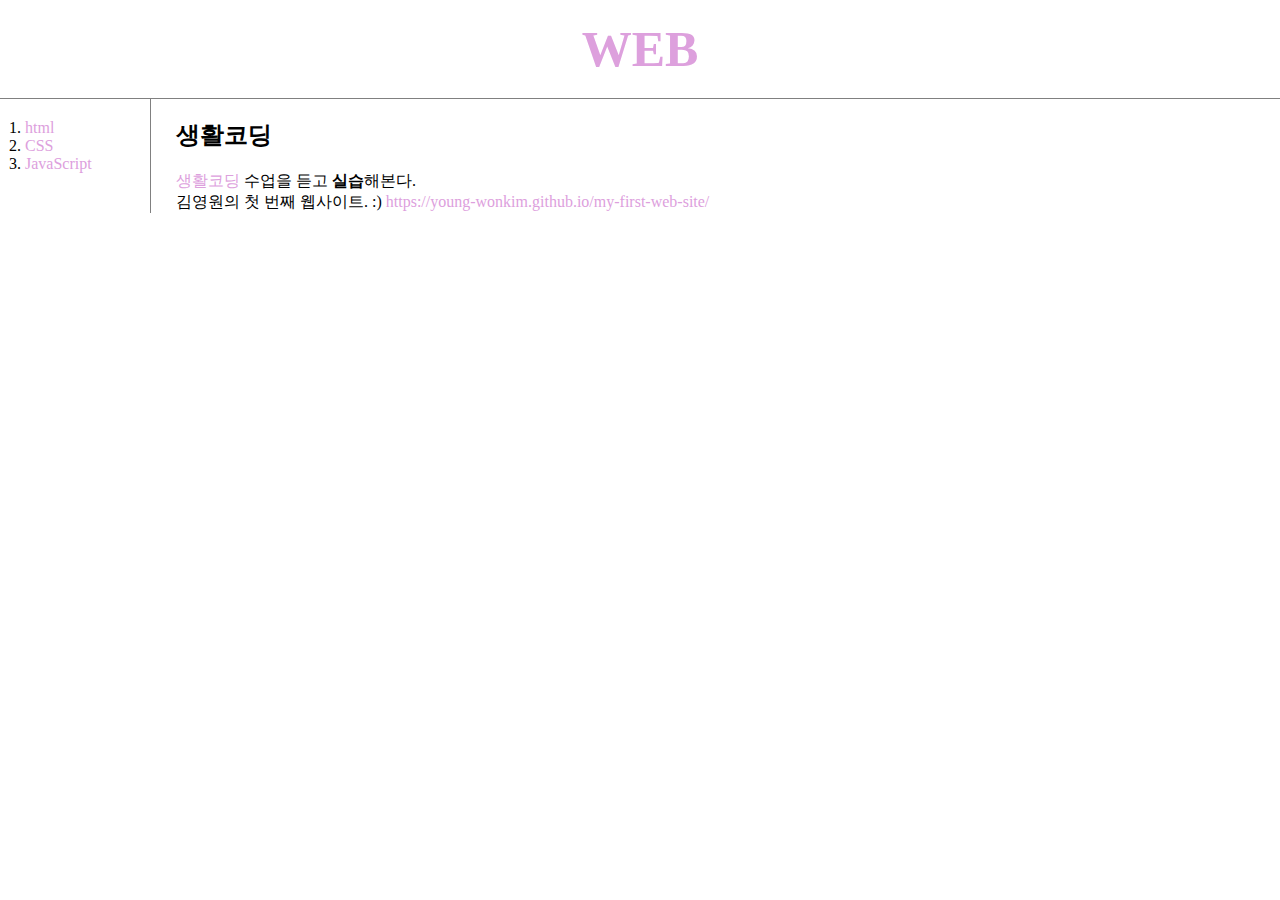
<file: index.html>
<!doctype html>
<html>
<head>
  <title>WEB01 welcome to my first website</title>
  <meta charset="utf-8">
  <link rel="stylesheet" href="style.css">
</head>
<body>
  <h1><a href="index.html">WEB</a></h1>
  <div id="grid">
    <div id="navigation">
      <ol>
        <li><a href="1.html">html</a></li>
        <li><a href="2.html">CSS</a></li>
        <li><a href="3.html">JavaScript</a></li>
      </ol>
    </div>
    <div id="article">
      <h2>생활코딩</h2>
      <a href="https://www.youtube.com/channel/UCvc8kv-i5fvFTJBFAk6n1SA" target="_blank" title="생활코딩 유튜브채널">생활코딩</a> 수업을 듣고 <strong>실습</strong>해본다.
      <br>김영원의 첫 번째 웹사이트. :)
      <a href="https://young-wonkim.github.io/my-first-web-site/" target="_blank">https://young-wonkim.github.io/my-first-web-site/</a>
    </div>
  </div>
</body>
</html>
</file>
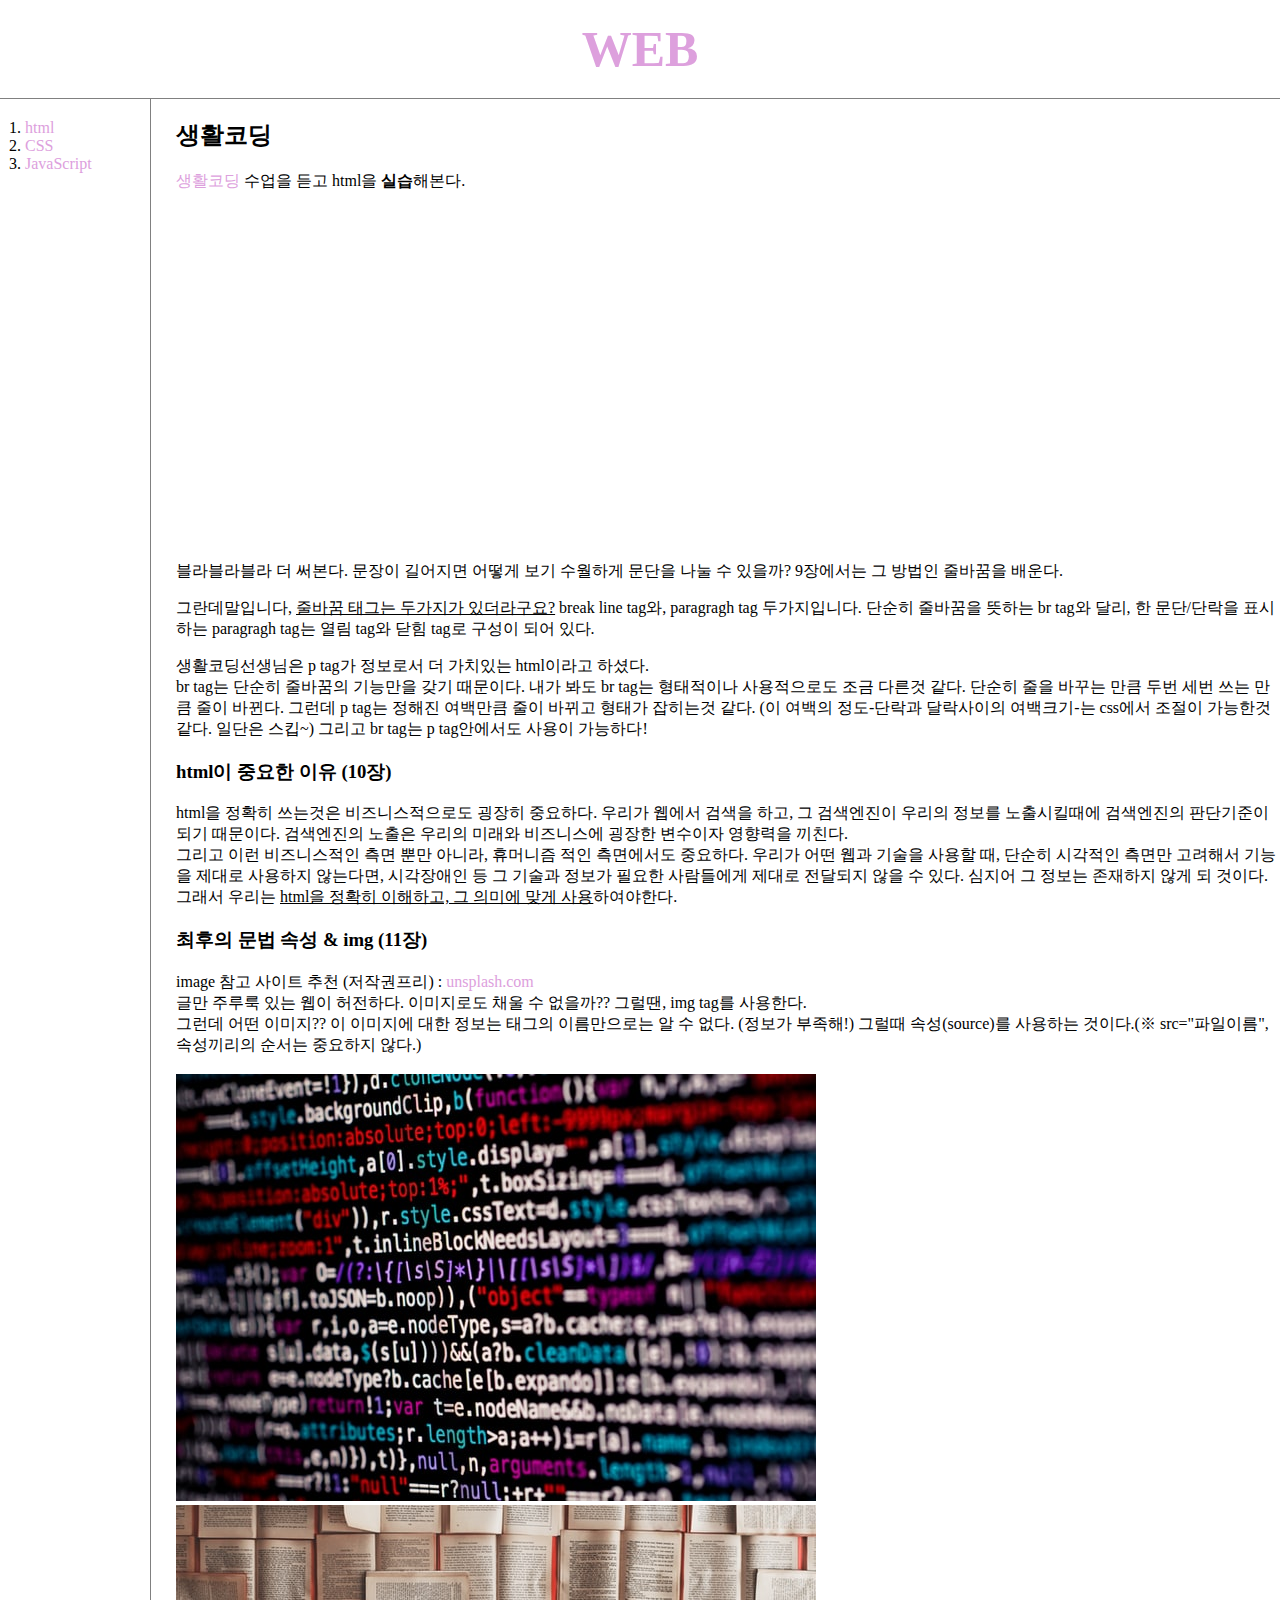
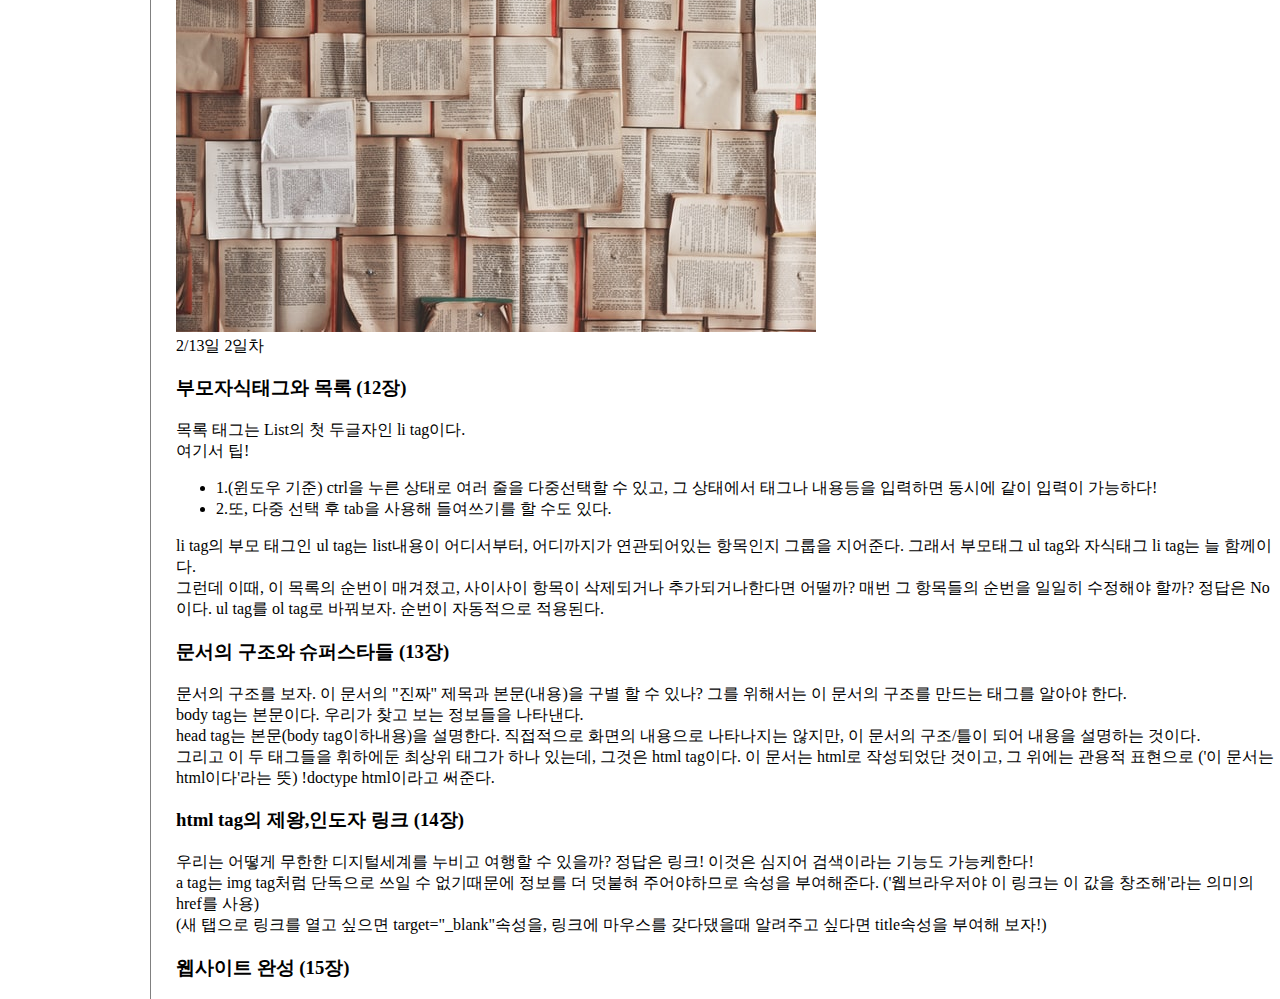
<file: 1.html>
<!doctype html>
<html>
<head>
  <title>WEB01 - html</title>
  <meta charset="utf-8">
  <link rel="stylesheet" href="style.css">
</head>
<body>
  <h1><a href="index.html">WEB</a></h1>
  <div id="grid">
    <div id="navigation">
      <ol>
        <li><a href="1.html">html</a></li>
        <li><a href="2.html">CSS</a></li>
        <li><a href="3.html">JavaScript</a></li>
      </ol>
    </div>
    <div id="article">
      <h2>생활코딩</h2>
      <a href="https://www.youtube.com/channel/UCvc8kv-i5fvFTJBFAk6n1SA" target="_blank" title="생활코딩 유튜브채널">생활코딩</a> 수업을 듣고 html을 <strong>실습</strong>해본다.
      <p><iframe width="560" height="315" src="https://www.youtube.com/embed/tZooW6PritE" title="YouTube video player" frameborder="0" allow="accelerometer; autoplay; clipboard-write; encrypted-media; gyroscope; picture-in-picture" allowfullscreen></iframe></p>
      <br>블라블라블라 더 써본다. 문장이 길어지면 어떻게 보기 수월하게 문단을 나눌 수 있을까? 9장에서는 그 방법인 줄바꿈을 배운다.
      <p>그란데말입니다, <u>줄바꿈 태그는 두가지가 있더라구요?</u> break line tag와, paragragh tag 두가지입니다. 단순히 줄바꿈을 뜻하는 br tag와 달리, 한 문단/단락을 표시하는 paragragh tag는 열림 tag와 닫힘 tag로 구성이 되어 있다.</p>
      <p>생활코딩선생님은 p tag가 정보로서 더 가치있는 html이라고 하셨다. <br> br tag는 단순히 줄바꿈의 기능만을 갖기 때문이다. 내가 봐도 br tag는 형태적이나 사용적으로도 조금 다른것 같다. 단순히 줄을 바꾸는 만큼 두번 세번 쓰는 만큼 줄이 바뀐다. 그런데 p tag는 정해진 여백만큼 줄이 바뀌고 형태가 잡히는것 같다. (이 여백의 정도-단락과 달락사이의 여백크기-는 css에서 조절이 가능한것 같다. 일단은 스킵~) 그리고 br tag는 p tag안에서도 사용이 가능하다!</p>
      <h3>html이 중요한 이유 (10장)</h3>
      html을 정확히 쓰는것은 비즈니스적으로도 굉장히 중요하다. 우리가 웹에서 검색을 하고, 그 검색엔진이 우리의 정보를 노출시킬때에 검색엔진의 판단기준이 되기 때문이다. 검색엔진의 노출은 우리의 미래와 비즈니스에 굉장한 변수이자 영향력을 끼친다. <br>그리고 이런 비즈니스적인 측면 뿐만 아니라, 휴머니즘 적인 측면에서도 중요하다. 우리가 어떤 웹과 기술을 사용할 때, 단순히 시각적인 측면만 고려해서 기능을 제대로 사용하지 않는다면, 시각장애인 등 그 기술과 정보가 필요한 사람들에게 제대로 전달되지 않을 수 있다. 심지어 그 정보는 존재하지 않게 되 것이다. 그래서 우리는 <u>html을 정확히 이해하고, 그 의미에 맞게 사용</u>하여야한다.
      <h3>최후의 문법 속성 & img (11장)</h3>
      image 참고 사이트 추천 (저작권프리) : <a href="https://unsplash.com/" target="_blank">unsplash.com</a>
      <br>글만 주루룩 있는 웹이 허전하다. 이미지로도 채울 수 없을까?? 그럴땐, img tag를 사용한다.
      <br>그런데 어떤 이미지?? 이 이미지에 대한 정보는 태그의 이름만으로는 알 수 없다. (정보가 부족해!) 그럴때 속성(source)를 사용하는 것이다.(※ src="파일이름", 속성끼리의 순서는 중요하지 않다.)
      <br><br><img src="coding.jpg"><br><img src="informations.jpg"><br>2/13일 2일차<br>
      <h3>부모자식태그와 목록 (12장)</h3>
      목록 태그는 List의 첫 두글자인 li tag이다.
      <br>여기서 팁!
      <ul>
        <li>1.(윈도우 기준) ctrl을 누른 상태로 여러 줄을 다중선택할 수 있고, 그 상태에서 태그나 내용등을 입력하면 동시에 같이 입력이 가능하다!</li>
        <li>2.또, 다중 선택 후 tab을 사용해 들여쓰기를 할 수도 있다.</li>
      </ul>
      li tag의 부모 태그인 ul tag는 list내용이 어디서부터, 어디까지가 연관되어있는 항목인지 그룹을 지어준다. 그래서 부모태그 ul tag와 자식태그 li tag는 늘 함께이다.
      <br>그런데 이때, 이 목록의 순번이 매겨졌고, 사이사이 항목이 삭제되거나 추가되거나한다면 어떨까? 매번 그 항목들의 순번을 일일히 수정해야 할까? 정답은 No이다. ul tag를 ol tag로 바꿔보자. 순번이 자동적으로 적용된다.
      <h3>문서의 구조와 슈퍼스타들 (13장)</h3>
      문서의 구조를 보자. 이 문서의 "진짜" 제목과 본문(내용)을 구별 할 수 있나? 그를 위해서는 이 문서의 구조를 만드는 태그를 알아야 한다.
      <br>body tag는 본문이다. 우리가 찾고 보는 정보들을 나타낸다.
      <br>head tag는 본문(body tag이하내용)을 설명한다. 직접적으로 화면의 내용으로 나타나지는 않지만, 이 문서의 구조/틀이 되어 내용을 설명하는 것이다.
      <br>그리고 이 두 태그들을 휘하에둔 최상위 태그가 하나 있는데, 그것은 html tag이다. 이 문서는 html로 작성되었단 것이고, 그 위에는 관용적 표현으로 ('이 문서는 html이다'라는 뜻) !doctype html이라고 써준다.
      <h3>html tag의 제왕,인도자 링크 (14장)</h3>
      우리는 어떻게 무한한 디지털세계를 누비고 여행할 수 있을까? 정답은 링크! 이것은 심지어 검색이라는 기능도 가능케한다!
      <br>a tag는 img tag처럼 단독으로 쓰일 수 없기때문에 정보를 더 덧붙혀 주어야하므로 속성을 부여해준다. ('웹브라우저야 이 링크는 이 값을 창조해'라는 의미의 href를 사용)
      <br>(새 탭으로 링크를 열고 싶으면 target="_blank"속성을, 링크에 마우스를 갖다댔을때 알려주고 싶다면 title속성을 부여해 보자!)
      <h3>웹사이트 완성 (15장)<h3>
    </div>
  </div>
</body>
</html>
</file>
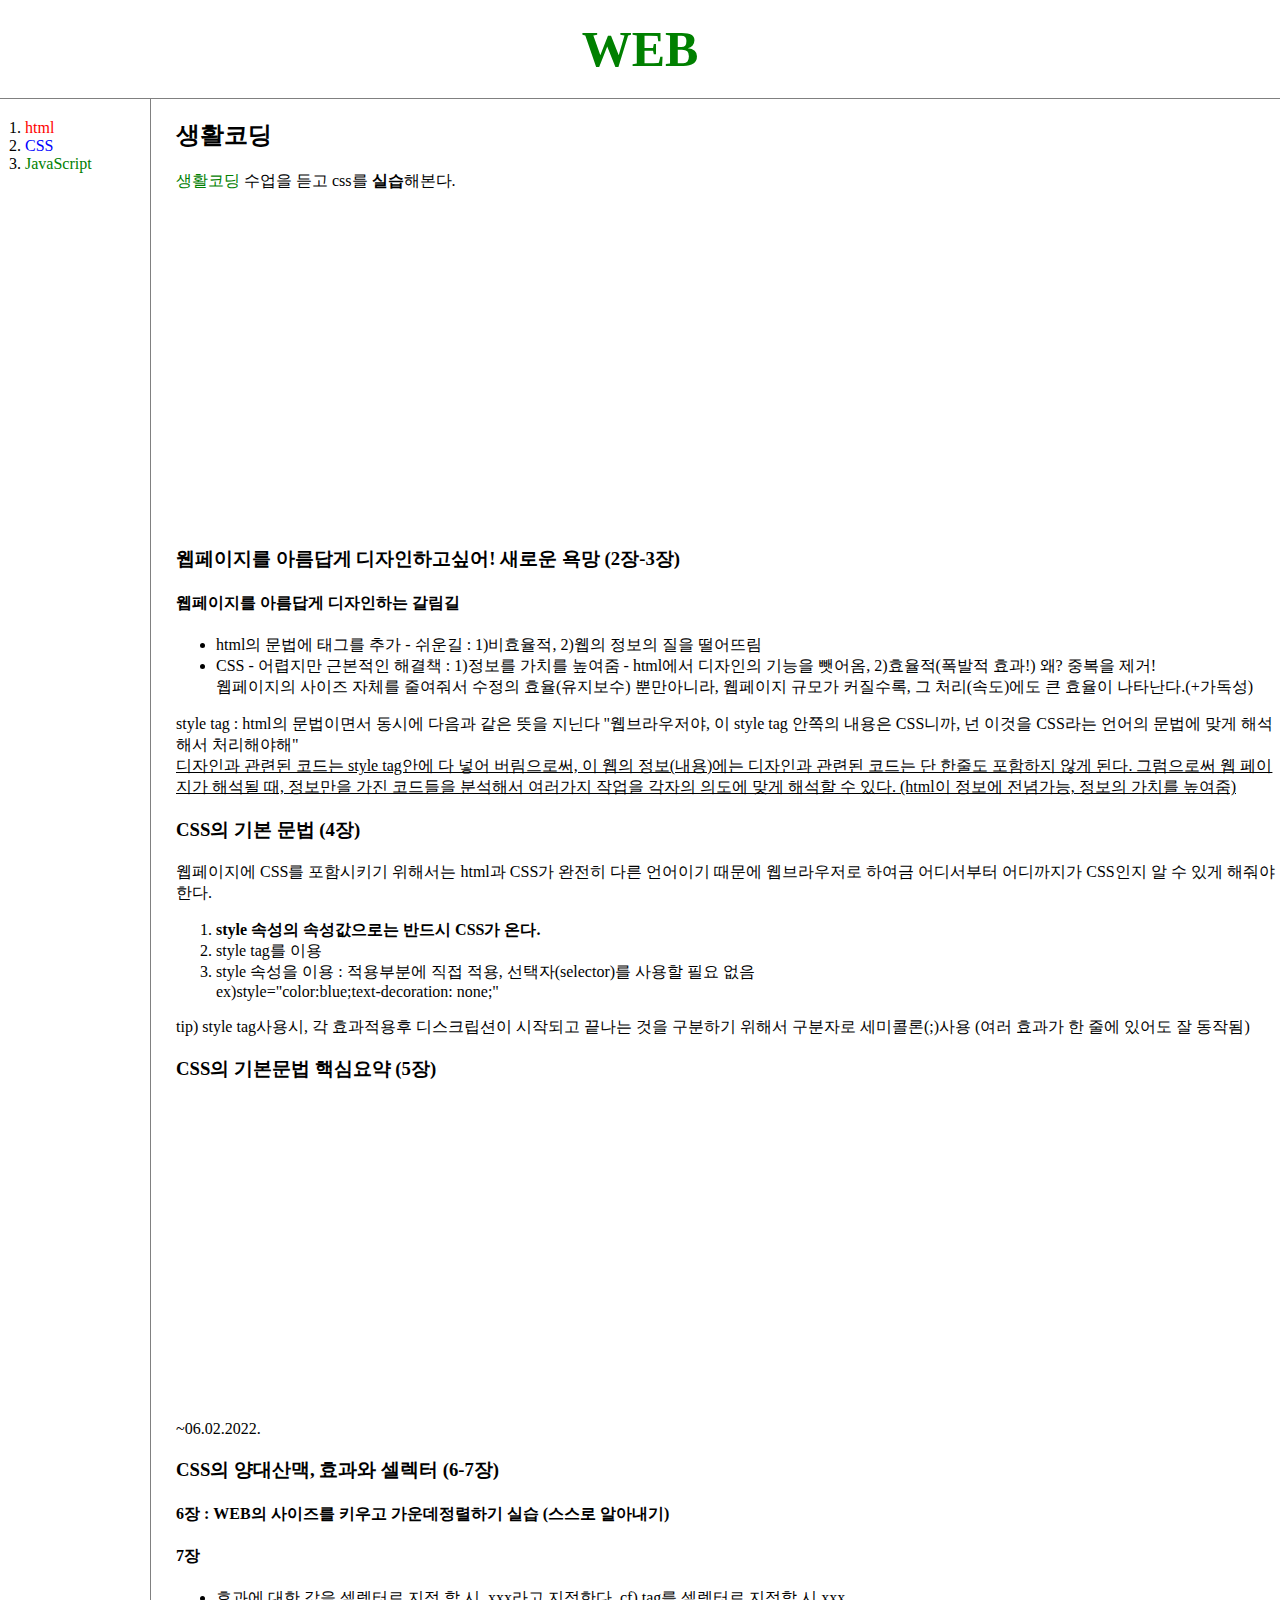
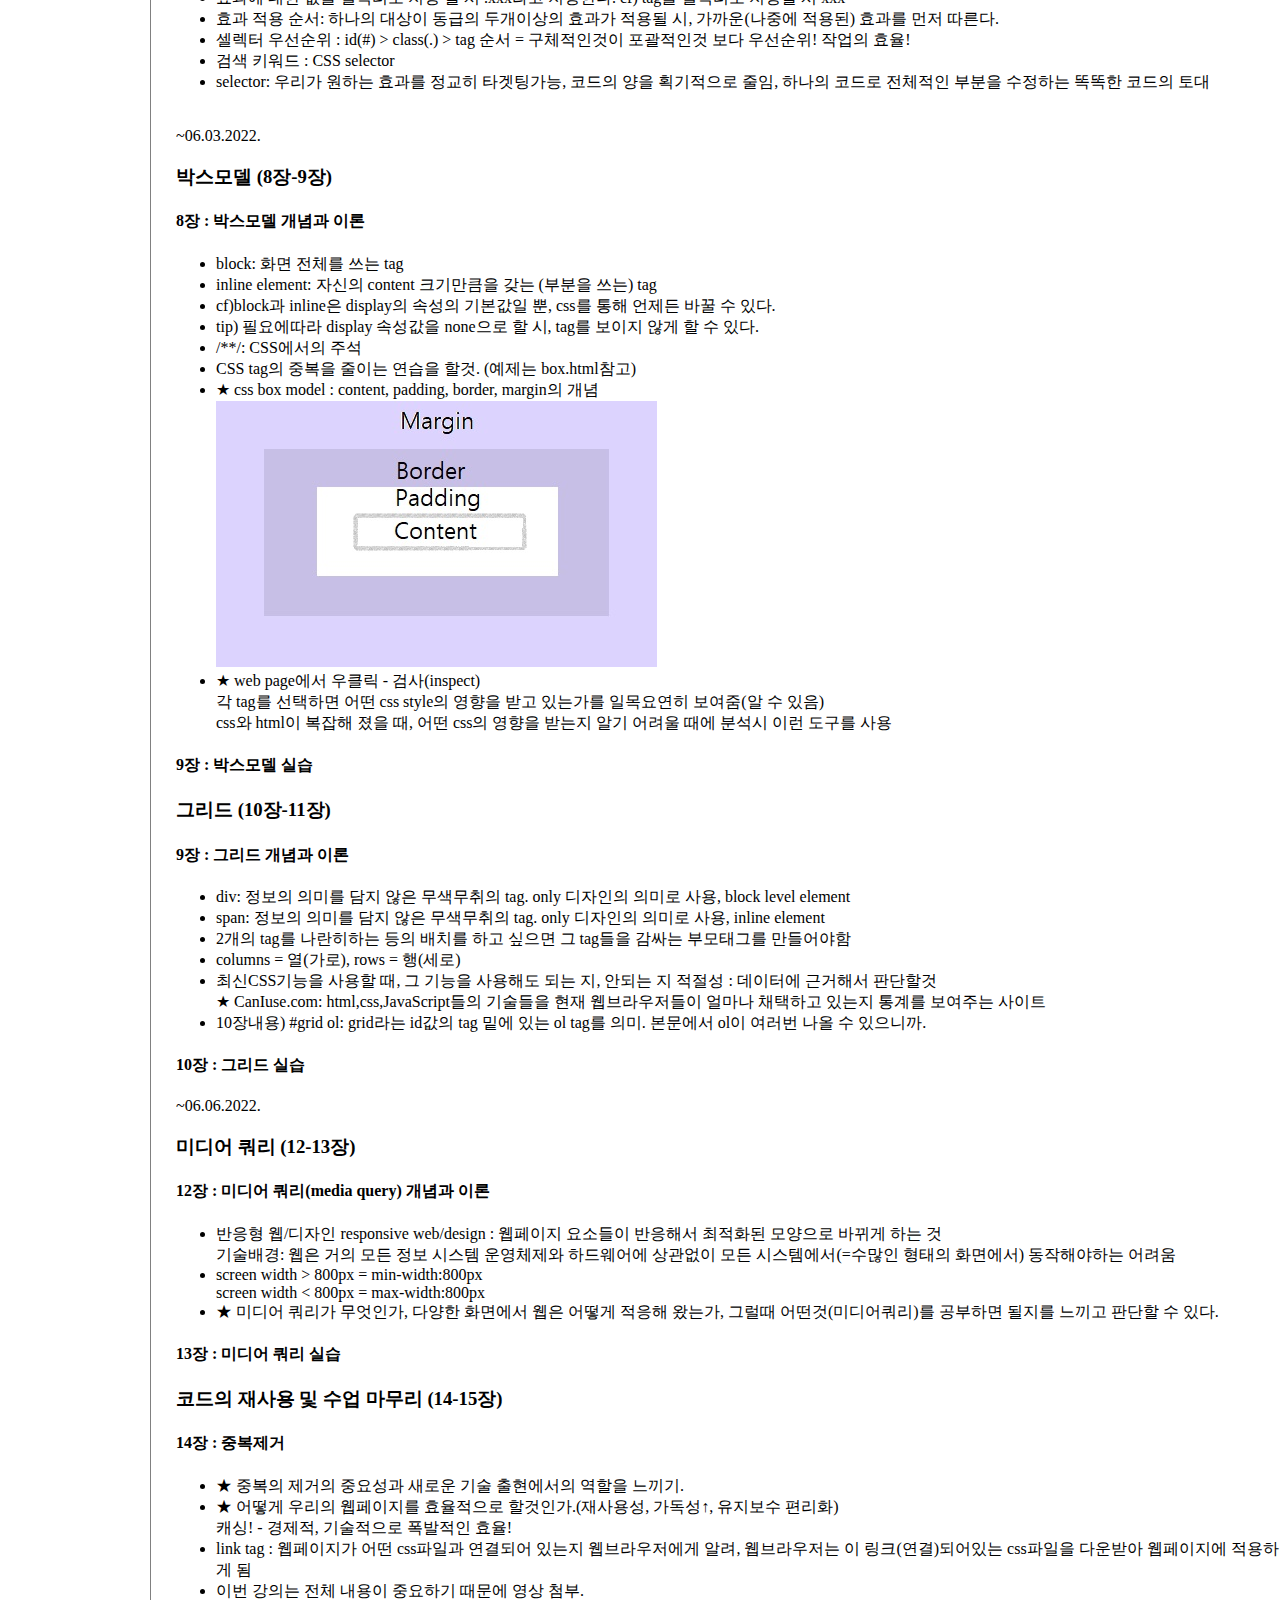
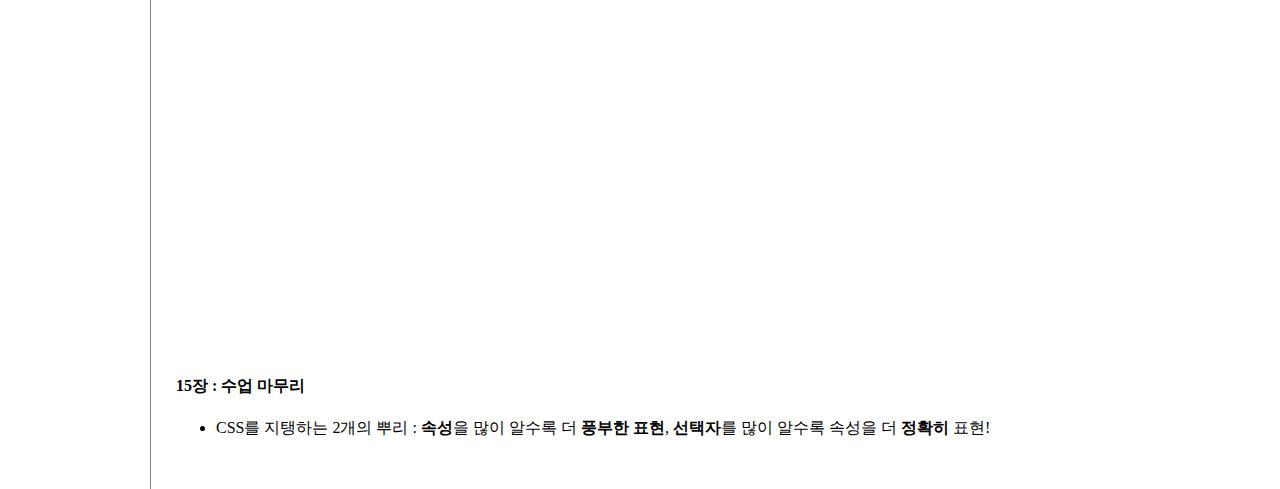
<file: 2.html>
<!doctype html>
<html>
<head>
  <title>WEB01 - css</title>
  <meta charset="utf-8">
  <style>
  body{
    margin: 0;
  }
   #active {
    color: blue;
  }
  .saw {
    color: red;
  }
  a {
    color:green;
    text-decoration: none;
  }
  h1 {
    font-size: 50px;
    text-align: center;
    border-bottom: 1px solid gray;
    margin: 0;
    padding: 20px;
  }
  #grid {
    display: grid;
    grid-template-columns: 150px 1fr;
  }
  #navigation ol {
    width: 100px;
    margin: 0;
    padding: 20px;
    padding-left: 25px;
  }
  #article{
    border-left: 1px solid gray;
    padding-left: 25px;
  }
  @media(max-width:800px){
    #grid{
      display: block;
      border-left:none;
    }
    h1 {
      border-bottom: none;
    }
  }
  </style>
</head>
<body>
  <h1><a href="index.html">WEB</a></h1>
  <div id="grid">
    <div id="navigation">
      <ol>
        <li><a href="1.html" class="saw">html</a></li>
        <li><a href="2.html" class="saw" id="active">CSS</a></li>
        <li><a href="3.html">JavaScript</a></li>
      </ol>
    </div>
    <div id="article">
      <h2>생활코딩</h2>
      <a href="https://www.youtube.com/channel/UCvc8kv-i5fvFTJBFAk6n1SA" target="_blank" title="생활코딩 유튜브채널">생활코딩</a> 수업을 듣고 css를 <strong>실습</strong>해본다.
      <p><iframe width="560" height="315" src="https://www.youtube.com/embed/Ok0bBJPtgJI" title="YouTube video player" frameborder="0" allow="accelerometer; autoplay; clipboard-write; encrypted-media; gyroscope; picture-in-picture" allowfullscreen></iframe></p>
      <p><h3>웹페이지를 아름답게 디자인하고싶어! 새로운 욕망 (2장-3장)</h3>
      <h4>웹페이지를 아름답게 디자인하는 갈림길</h4>
        <ul>
          <li>html의 문법에 태그를 추가 - 쉬운길 : 1)비효율적, 2)웹의 정보의 질을 떨어뜨림</li>
          <li>CSS - 어렵지만 근본적인 해결책 :
            1)정보를 가치를 높여줌 - html에서 디자인의 기능을 뺏어옴,
            2)효율적(폭발적 효과!) 왜? 중복을 제거!
            <br>웹페이지의 사이즈 자체를 줄여줘서 수정의 효율(유지보수) 뿐만아니라, 웹페이지 규모가 커질수록, 그 처리(속도)에도 큰 효율이 나타난다.(+가독성)</li>
        </ul>
        style tag : html의 문법이면서 동시에 다음과 같은 뜻을 지닌다 "웹브라우저야, 이 style tag 안쪽의 내용은 CSS니까, 넌 이것을 CSS라는 언어의 문법에 맞게 해석해서 처리해야해"
        <br><u>디자인과 관련된 코드는 style tag안에 다 넣어 버림으로써, 이 웹의 정보(내용)에는 디자인과 관련된 코드는 단 한줄도 포함하지 않게 된다. 그럼으로써 웹 페이지가 해석될 때, 정보만을 가진 코드들을 분석해서 여러가지 작업을 각자의 의도에 맞게 해석할 수 있다. (html이 정보에 전념가능, 정보의 가치를 높여줌)</u>
      </p>
      <p><h3>CSS의 기본 문법 (4장)</h3>
      웹페이지에 CSS를 포함시키기 위해서는 html과 CSS가 완전히 다른 언어이기 때문에 웹브라우저로 하여금 어디서부터 어디까지가 CSS인지 알 수 있게 해줘야 한다.
      <ol>
        <li><strong>style 속성의 속성값으로는 반드시 CSS가 온다.</strong></li>
        <li>style tag를 이용</li>
        <li>style 속성을 이용 : 적용부분에 직접 적용, 선택자(selector)를 사용할 필요 없음
        <br>ex)style="color:blue;text-decoration: none;"</li>
      </ol>
      tip) style tag사용시, 각 효과적용후 디스크립션이 시작되고 끝나는 것을 구분하기 위해서 구분자로 세미콜론(;)사용 (여러 효과가 한 줄에 있어도 잘 동작됨)
      </p>
      <p><h3>CSS의 기본문법 핵심요약 (5장)</h3>
      <iframe width="560" height="315" src="https://www.youtube.com/embed/nC2-nJEXL2U" title="YouTube video player" frameborder="0" allow="accelerometer; autoplay; clipboard-write; encrypted-media; gyroscope; picture-in-picture" allowfullscreen></iframe>
      <br>~06.02.2022.
      </p>
      <p><h3>CSS의 양대산맥, 효과와 셀렉터 (6-7장)</h3>
        <h4>6장 : WEB의 사이즈를 키우고 가운데정렬하기 실습 (스스로 알아내기)</h4>
        <h4>7장</h4>
        <ul>
          <li> 효과에 대한 값을 셀렉터로 지정 할 시 .xxx라고 지정한다. cf) tag를 셀렉터로 지정할 시 xxx</li>
          <li> 효과 적용 순서: 하나의 대상이 동급의 두개이상의 효과가 적용될 시, 가까운(나중에 적용된) 효과를 먼저 따른다.</li>
          <li> 셀렉터 우선순위 : id(#) > class(.) > tag 순서 = 구체적인것이 포괄적인것 보다 우선순위! 작업의 효율! </li>
          <li> 검색 키워드 : CSS selector </li>
          <li> selector: 우리가 원하는 효과를 정교히 타겟팅가능, 코드의 양을 획기적으로 줄임, 하나의 코드로 전체적인 부분을 수정하는 똑똑한 코드의 토대
        </ul>
      <br>~06.03.2022.
      </p>
      <p><h3>박스모델 (8장-9장)</h3>
        <h4>8장 : 박스모델 개념과 이론</h4>
        <ul>
          <li>block: 화면 전체를 쓰는 tag </li>
          <li>inline element: 자신의 content 크기만큼을 갖는 (부분을 쓰는) tag </li>
          <li>cf)block과 inline은 display의 속성의 기본값일 뿐, css를 통해 언제든 바꿀 수 있다. </li>
          <li>tip) 필요에따라 display 속성값을 none으로 할 시, tag를 보이지 않게 할 수 있다.  </li>
          <li>/**/: CSS에서의 주석  </li>
          <li>CSS tag의 중복을 줄이는 연습을 할것. (예제는 box.html참고)  </li>
          <li>★ css box model : content, padding, border, margin의 개념
          <br><img src="css_box_model.jpg"></li>
          <li>★ web page에서 우클릭 - 검사(inspect)
          <br>각 tag를 선택하면 어떤 css style의 영향을 받고 있는가를 일목요연히 보여줌(알 수 있음)
          <br>css와 html이 복잡해 졌을 때, 어떤 css의 영향을 받는지 알기 어려울 때에 분석시 이런 도구를 사용 </li>
        </ul>
      <h4>9장 : 박스모델 실습</h4>
      </p>
      <p><h3>그리드 (10장-11장)</h3>
        <h4>9장 : 그리드 개념과 이론</h4>
        <ul>
          <li>div: 정보의 의미를 담지 않은 무색무취의 tag. only 디자인의 의미로 사용, block level element</li>
          <li>span: 정보의 의미를 담지 않은 무색무취의 tag. only 디자인의 의미로 사용, inline element </li>
          <li>2개의 tag를 나란히하는 등의 배치를 하고 싶으면 그 tag들을 감싸는 부모태그를 만들어야함</li>
          <li>columns = 열(가로), rows = 행(세로)</li>
          <li>최신CSS기능을 사용할 때, 그 기능을 사용해도 되는 지, 안되는 지 적절성 : 데이터에 근거해서 판단할것
          <br>★ CanIuse.com: html,css,JavaScript들의 기술들을 현재 웹브라우저들이 얼마나 채택하고 있는지 통계를 보여주는 사이트 </li>
          <li>10장내용) #grid ol: grid라는 id값의 tag 밑에 있는 ol tag를 의미. 본문에서 ol이 여러번 나올 수 있으니까.</li>
        </ul>
        <h4>10장 : 그리드 실습</h4>
        ~06.06.2022.
      </p>
      <p><h3>미디어 쿼리 (12-13장)</h3>
        <h4>12장 : 미디어 쿼리(media query) 개념과 이론</h4>
        <ul>
          <li>반응형 웹/디자인 responsive web/design : 웹페이지 요소들이 반응해서 최적화된 모양으로 바뀌게 하는 것
          <br>기술배경: 웹은 거의 모든 정보 시스템 운영체제와 하드웨어에 상관없이 모든 시스템에서(=수많인 형태의 화면에서) 동작해야하는 어려움</li>
          <li>screen width > 800px = min-width:800px
          <br>screen width < 800px = max-width:800px</li>
          <li>★ 미디어 쿼리가 무엇인가, 다양한 화면에서 웹은 어떻게 적응해 왔는가, 그럴때 어떤것(미디어쿼리)를 공부하면 될지를 느끼고 판단할 수 있다.</li>
        </ul>
        <h4>13장 : 미디어 쿼리 실습</h4>
      </p>
      <p><h3>코드의 재사용 및 수업 마무리 (14-15장)</h3>
        <h4>14장 : 중복제거</h4>
        <ul>
          <li>★ 중복의 제거의 중요성과 새로운 기술 출현에서의 역할을 느끼기.</li>
          <li>★ 어떻게 우리의 웹페이지를 효율적으로 할것인가.(재사용성, 가독성↑, 유지보수 편리화)
          <br> 캐싱! - 경제적, 기술적으로 폭발적인 효율!</li>
          <li>link tag : 웹페이지가 어떤 css파일과 연결되어 있는지 웹브라우저에게 알려, 웹브라우저는 이 링크(연결)되어있는 css파일을 다운받아 웹페이지에 적용하게 됨</li>
          <li>이번 강의는 전체 내용이 중요하기 때문에 영상 첨부.</li>
        </ul>
        <br><iframe width="560" height="315" src="https://www.youtube.com/embed/djBrHjeitUo" title="YouTube video player" frameborder="0" allow="accelerometer; autoplay; clipboard-write; encrypted-media; gyroscope; picture-in-picture" allowfullscreen></iframe>
        <br>
        <h4>15장 : 수업 마무리</h4>
        <ul>
          <li>CSS를 지탱하는 2개의 뿌리 : <strong>속성</strong>을 많이 알수록 더 <strong>풍부한 표현</strong>, <strong>선택자</strong>를 많이 알수록 속성을 더 <strong>정확히</strong> 표현!
      </p>
      <br>
    </div>
  </div>
</body>
</html>
</file>
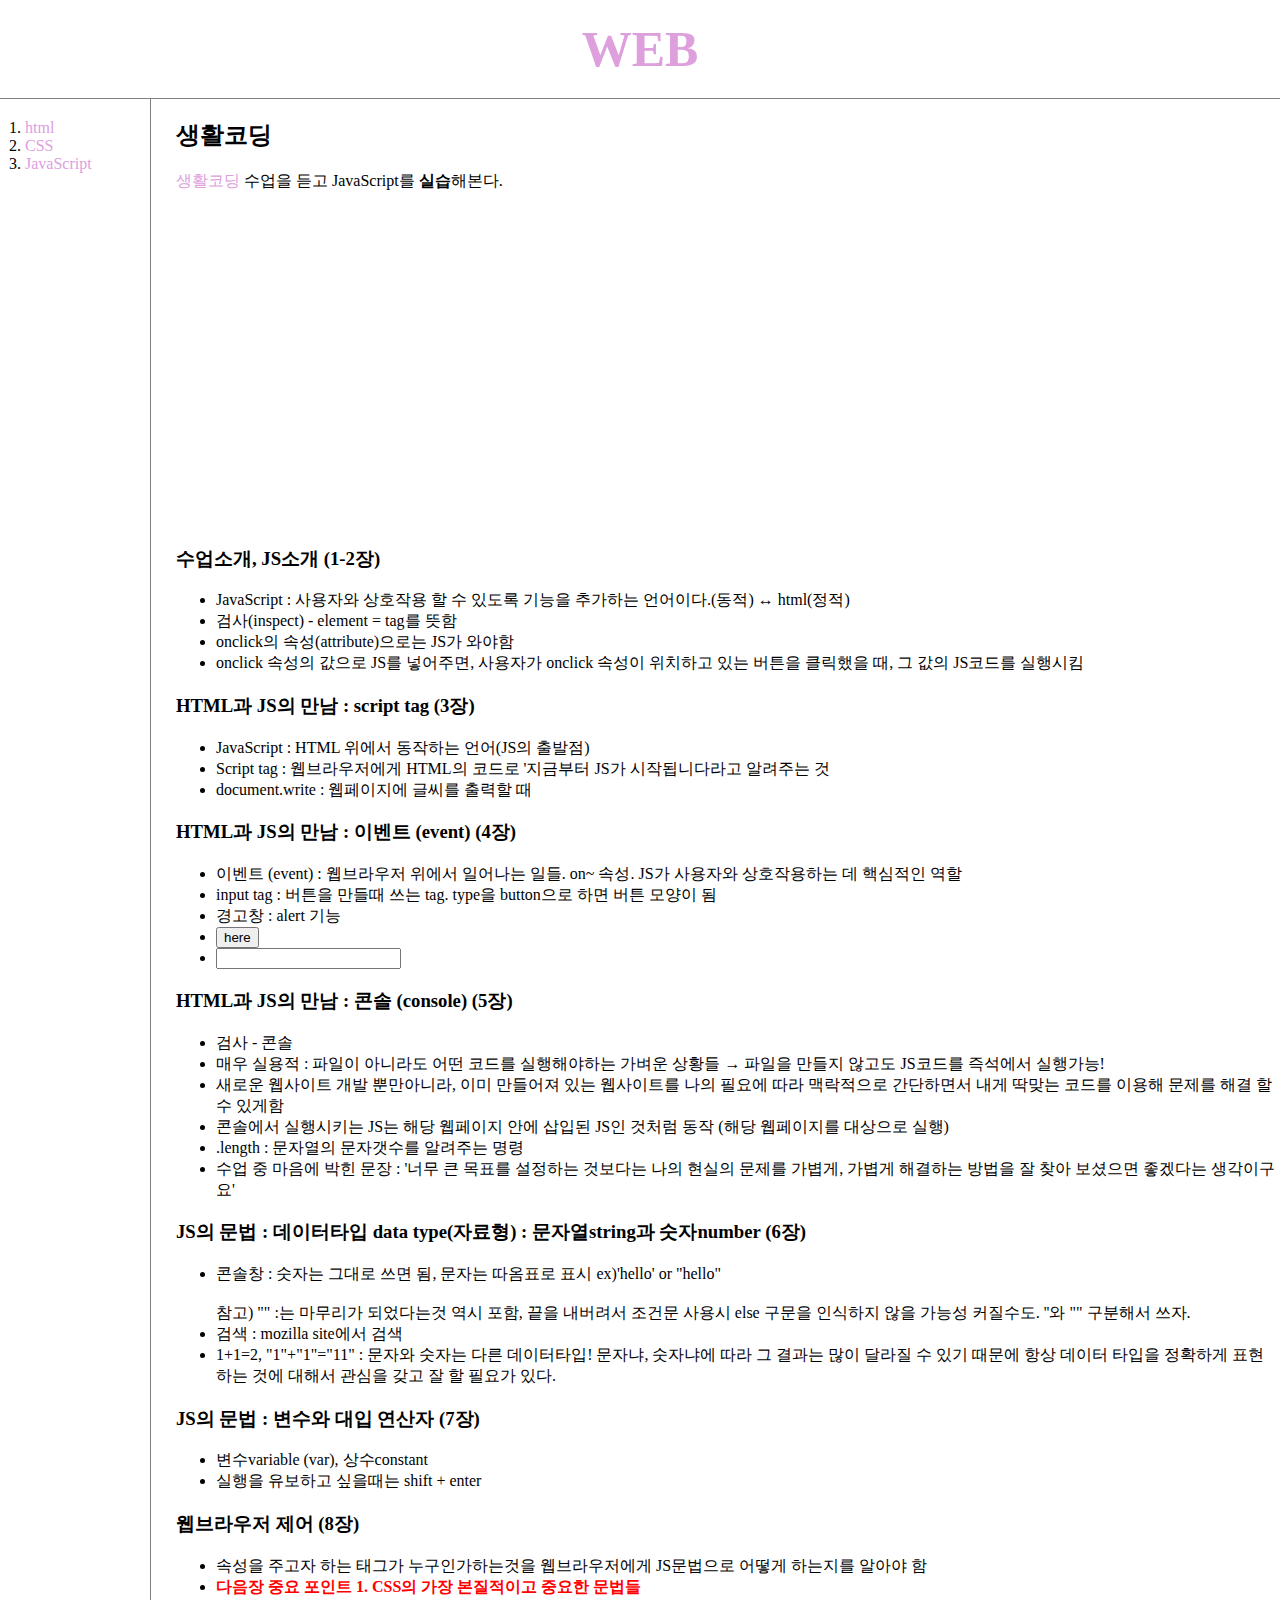
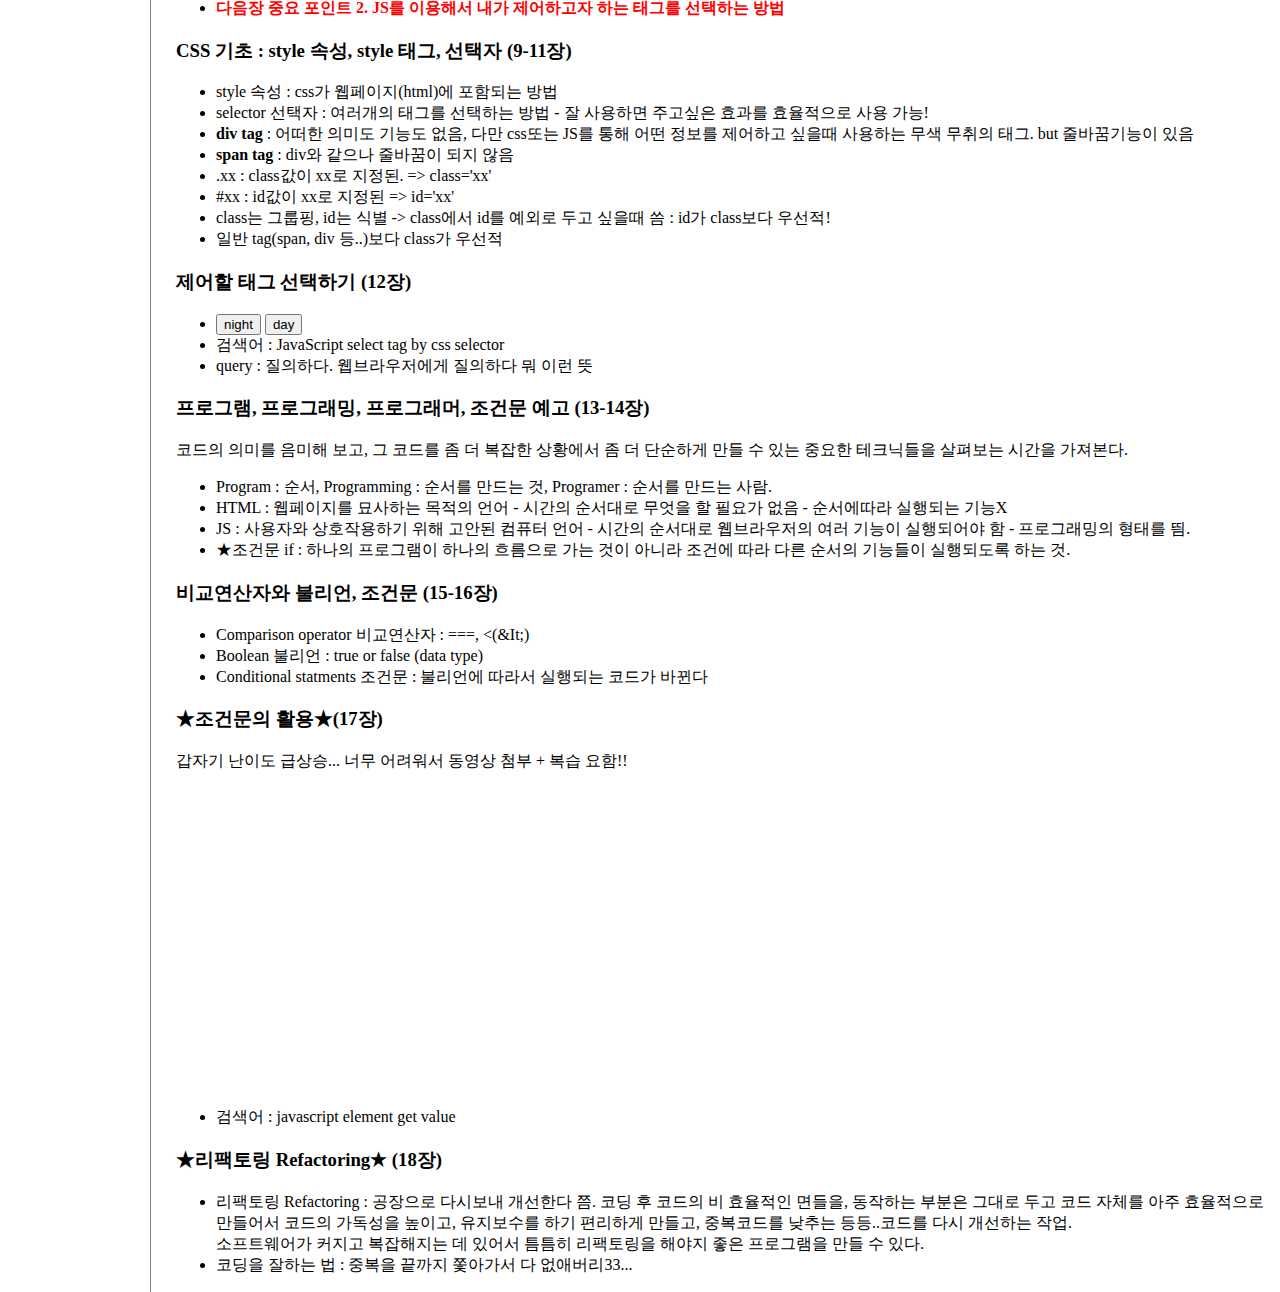
<file: 3.html>
<!doctype html>
<html>
<head>
  <title>WEB01 - JavaScript</title>
  <meta charset="utf-8">
  <link rel="stylesheet" href="style.css">
  <style>
  .point{
    font-weight: bold;
    color:red;
  }
  </style>
</head>
<body>
  <h1><a href="index.html">WEB</a></h1>
  <div id="grid">
    <div id="navigation">
      <ol>
        <li><a href="1.html">html</a></li>
        <li><a href="2.html">CSS</a></li>
        <li><a href="3.html">JavaScript</a></li>
      </ol>
    </div>
    <div id="article">
      <h2>생활코딩</h2>
      <a href="https://www.youtube.com/channel/UCvc8kv-i5fvFTJBFAk6n1SA" target="_blank" title="생활코딩 유튜브채널">생활코딩</a> 수업을 듣고 JavaScript를 <strong>실습</strong>해본다.
      <p><iframe width="560" height="315" src="https://www.youtube.com/embed/dPRtcRwKo-Y" title="YouTube video player" frameborder="0" allow="accelerometer; autoplay; clipboard-write; encrypted-media; gyroscope; picture-in-picture" allowfullscreen></iframe></p>
      <p><h3>수업소개, JS소개 (1-2장)</h3>
        <ul>
          <li>JavaScript : 사용자와 상호작용 할 수 있도록 기능을 추가하는 언어이다.(동적) ↔ html(정적)</li>
          <li>검사(inspect) - element = tag를 뜻함</li>
          <li>onclick의 속성(attribute)으로는 JS가 와야함</li>
          <li>onclick 속성의 값으로 JS를 넣어주면, 사용자가 onclick 속성이 위치하고 있는 버튼을 클릭했을 때, 그 값의 JS코드를 실행시킴 </li>
        </ul>
      </p>
      <p><h3>HTML과 JS의 만남 : script tag (3장) </h3>
        <ul>
          <li>JavaScript : HTML 위에서 동작하는 언어(JS의 출발점)</li>
          <li>Script tag : 웹브라우저에게 HTML의 코드로 '지금부터 JS가 시작됩니다라고 알려주는 것 </li>
          <li>document.write : 웹페이지에 글씨를 출력할 때</li>
        </ul>
      </p>
      <p><h3>HTML과 JS의 만남 : 이벤트 (event) (4장) </h3>
        <ul>
          <li>이벤트 (event) : 웹브라우저 위에서 일어나는 일들. on~ 속성. JS가 사용자와 상호작용하는 데 핵심적인 역할</li>
          <li>input tag : 버튼을 만들때 쓰는 tag. type을 button으로 하면 버튼 모양이 됨</li>
          <li>경고창 : alert 기능</li>
          <li><input type="button" value="here" onclick="alert('good job')"></li>
          <li><input type="text"></li>
        </ul>
      </p>
      <p><h3>HTML과 JS의 만남 : 콘솔 (console) (5장) </h3>
        <ul>
          <li>검사 - 콘솔</li>
          <li>매우 실용적 : 파일이 아니라도 어떤 코드를 실행해야하는 가벼운 상황들 → 파일을 만들지 않고도 JS코드를 즉석에서 실행가능!</li>
          <li>새로운 웹사이트 개발 뿐만아니라, 이미 만들어져 있는 웹사이트를 나의 필요에 따라 맥락적으로 간단하면서 내게 딱맞는 코드를 이용해 문제를 해결 할 수 있게함</li>
          <li>콘솔에서 실행시키는 JS는 해당 웹페이지 안에 삽입된 JS인 것처럼 동작 (해당 웹페이지를 대상으로 실행)</li>
          <li>.length : 문자열의 문자갯수를 알려주는 명령 </li>
          <li>수업 중 마음에 박힌 문장 : '너무 큰 목표를 설정하는 것보다는 나의 현실의 문제를 가볍게, 가볍게 해결하는 방법을 잘 찾아 보셨으면 좋겠다는 생각이구요'</li>
        </ul>
      </p>
      <p><h3>JS의 문법 : 데이터타입 data type(자료형) : 문자열string과 숫자number (6장)</h3>
        <ul>
          <li>콘솔창 : 숫자는 그대로 쓰면 됨, 문자는 따옴표로 표시 ex)'hello' or "hello" </li>
          <br>참고) "" :는 마무리가 되었다는것 역시 포함, 끝을 내버려서 조건문 사용시 else 구문을 인식하지 않을 가능성 커질수도. ''와 "" 구분해서 쓰자.
          <li>검색 : mozilla site에서 검색 </li>
          <li>1+1=2, "1"+"1"="11" : 문자와 숫자는 다른 데이터타입! 문자냐, 숫자냐에 따라 그 결과는 많이 달라질 수 있기 때문에 항상 데이터 타입을 정확하게 표현하는 것에 대해서 관심을 갖고 잘 할 필요가 있다.</li>
        </ul>
      </p>
      <p><h3>JS의 문법 : 변수와 대입 연산자 (7장)</h3>
        <ul>
          <li>변수variable (var), 상수constant </li>
          <li>실행을 유보하고 싶을때는 shift + enter </li>
        </ul>
      </p>
      <p><h3>웹브라우저 제어 (8장)</h3>
        <ul>
          <li>속성을 주고자 하는 태그가 누구인가하는것을 웹브라우저에게 JS문법으로 어떻게 하는지를 알아야 함 </li>
          <li><span class='point'>다음장 중요 포인트 1. CSS의 가장  본질적이고 중요한 문법들</span></li>
          <li><span class='point'>다음장 중요 포인트 2. JS를 이용해서 내가 제어하고자 하는 태그를 선택하는 방법</span> </li>
        </ul>
      </p>
      <p><h3>CSS 기초 : style 속성, style 태그, 선택자 (9-11장)</h3>
        <ul>
          <li>style 속성 : css가 웹페이지(html)에 포함되는 방법</li>
          <li>selector 선택자 : 여러개의 태그를 선택하는 방법 - 잘 사용하면 주고싶은 효과를 효율적으로 사용 가능!</li>
          <li><span style="font-weight:bold;">div tag</span> : 어떠한 의미도 기능도 없음, 다만 css또는 JS를 통해 어떤 정보를 제어하고 싶을때 사용하는 무색 무취의 태그. but 줄바꿈기능이 있음</li>
          <li><span style="font-weight:bold;">span tag</span> : div와 같으나 줄바꿈이 되지 않음
          <li>.xx : class값이 xx로 지정된. => class='xx'</li>
          <li>#xx : id값이 xx로 지정된 => id='xx'</li>
          <li>class는 그룹핑, id는 식별 -> class에서 id를 예외로 두고 싶을때 씀 : id가 class보다 우선적!</li>
          <li>일반 tag(span, div 등..)보다 class가 우선적</li>
        </ul>
      </p>
      <p><h3>제어할 태그 선택하기 (12장)</h3>
        <ul>
          <li>
          <input type="button" value="night" onclick="
            document.querySelector('body').style.backgroundColor = 'black';
            document.querySelector('body').style.color = 'white';
          ">
          <input type="button" value="day" onclick="
            document.querySelector('body').style.backgroundColor = 'white';
            document.querySelector('body').style.color = 'black';
          ">
          </li>
          <li>검색어 : JavaScript select tag by css selector</li>
          <li>query : 질의하다. 웹브라우저에게 질의하다 뭐 이런 뜻 </li>
        </ul>
      </p>
      <p><h3>프로그램, 프로그래밍, 프로그래머, 조건문 예고 (13-14장)</h3>
        코드의 의미를 음미해 보고, 그 코드를 좀 더 복잡한 상황에서 좀 더 단순하게 만들 수 있는 중요한 테크닉들을 살펴보는 시간을 가져본다.
        <ul>
          <li>Program : 순서, Programming : 순서를 만드는 것, Programer : 순서를 만드는 사람.</li>
          <li>HTML : 웹페이지를 묘사하는 목적의 언어 - 시간의 순서대로 무엇을 할 필요가 없음 - 순서에따라 실행되는 기능X</li>
          <li>JS : 사용자와 상호작용하기 위해 고안된 컴퓨터 언어 - 시간의 순서대로 웹브라우저의 여러 기능이 실행되어야 함 - 프로그래밍의 형태를 띔.</li>
          <li>★조건문 if : 하나의 프로그램이 하나의 흐름으로 가는 것이 아니라 조건에 따라 다른 순서의 기능들이 실행되도록 하는 것.</li>
        </ul>
      </p>
      <p><h3>비교연산자와 불리언, 조건문 (15-16장)</h3>
        <ul>
          <li>Comparison operator 비교연산자 : ===, <(&It;)  </li>
          <li>Boolean 불리언 : true or false (data type)</li>
          <li>Conditional statments 조건문 : 불리언에 따라서 실행되는 코드가 바뀐다</li>
        </ul>
      </p>
      <p><h3>★조건문의 활용★(17장)</h3>
        갑자기 난이도 급상승... 너무 어려워서 동영상 첨부 + 복습 요함!!
        <br><iframe width="560" height="315" src="https://www.youtube.com/embed/Gt2iGEEKXww" title="YouTube video player" frameborder="0" allow="accelerometer; autoplay; clipboard-write; encrypted-media; gyroscope; picture-in-picture" allowfullscreen></iframe>
        <ul>
          <li>검색어 : javascript element get value</li>
        </ul>
      </p>
      <p><h3>★리팩토링 Refactoring★ (18장)</h3>
        <ul>
          <li>리팩토링 Refactoring : 공장으로 다시보내 개선한다 쯤. 코딩 후 코드의 비 효율적인 면들을, 동작하는 부분은 그대로 두고 코드 자체를 아주 효율적으로 만들어서 코드의 가독성을 높이고, 유지보수를 하기 편리하게 만들고, 중복코드를 낮추는 등등..코드를 다시 개선하는 작업.
          <br>소프트웨어가 커지고 복잡해지는 데 있어서 틈틈히 리팩토링을 해야지 좋은 프로그램을 만들 수 있다. </li>
          <li>코딩을 잘하는 법 : 중복을 끝까지 쫓아가서 다 없애버리33...</li>
        </ul>
      </p>
    </div>
  </div>
</body>
</html>
</file>
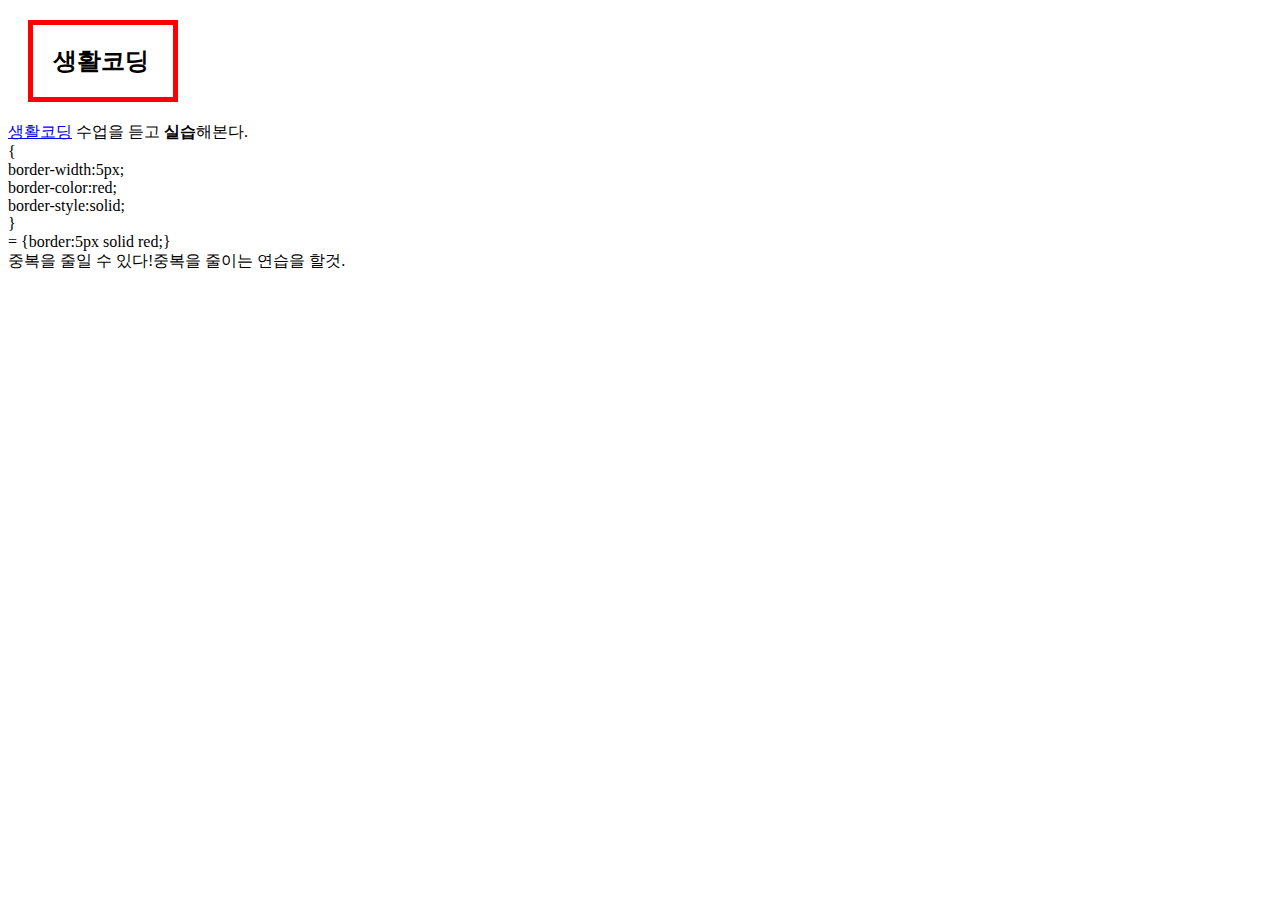
<file: box.html>
<!doctype html>
<html>
<head>
  <meta charset="utf-8">
  <title></title>
  <style>
    h2{
    border:5px solid red;
    padding:20px;
    margin:20px;
    display:block;
    width:100px;
    }
  </style>
</head>
<body>
  <h2>생활코딩</h2>
  <a href="https://www.youtube.com/channel/UCvc8kv-i5fvFTJBFAk6n1SA" target="_blank" title="생활코딩 유튜브채널">생활코딩</a> 수업을 듣고 <strong>실습</strong>해본다.
<br>{
<br>border-width:5px;
<br>border-color:red;
<br>border-style:solid;
<br>}
<br> = {border:5px solid red;}
<br>중복을 줄일 수 있다!중복을 줄이는 연습을 할것.
</body>
</html>
</file>
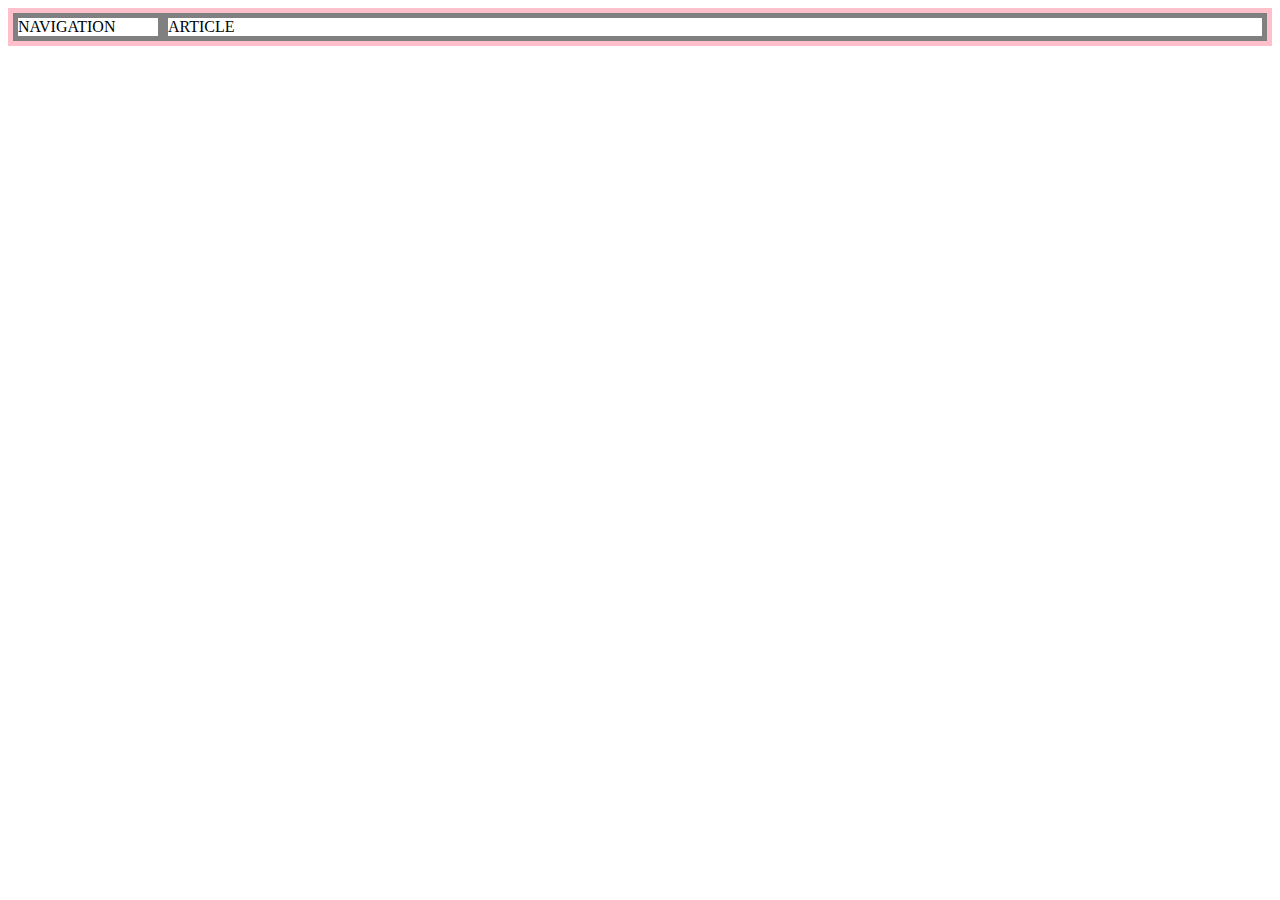
<file: grid.html>
<!doctype html>
<html>
<head>
  <title>WEB01 - JavaScript</title>
  <meta charset="utf-8">
  <style>
    #grid{
      display: grid;
      grid-template-columns: 150px 1fr;
      border:5px solid pink;
    }
    div{
      border:5px solid gray;
    }
  </style>
</head>
<body>
 <div id="grid">
  <div>NAVIGATION</div>
  <div>ARTICLE</div>
 </div>
</body>
</html>
</file>
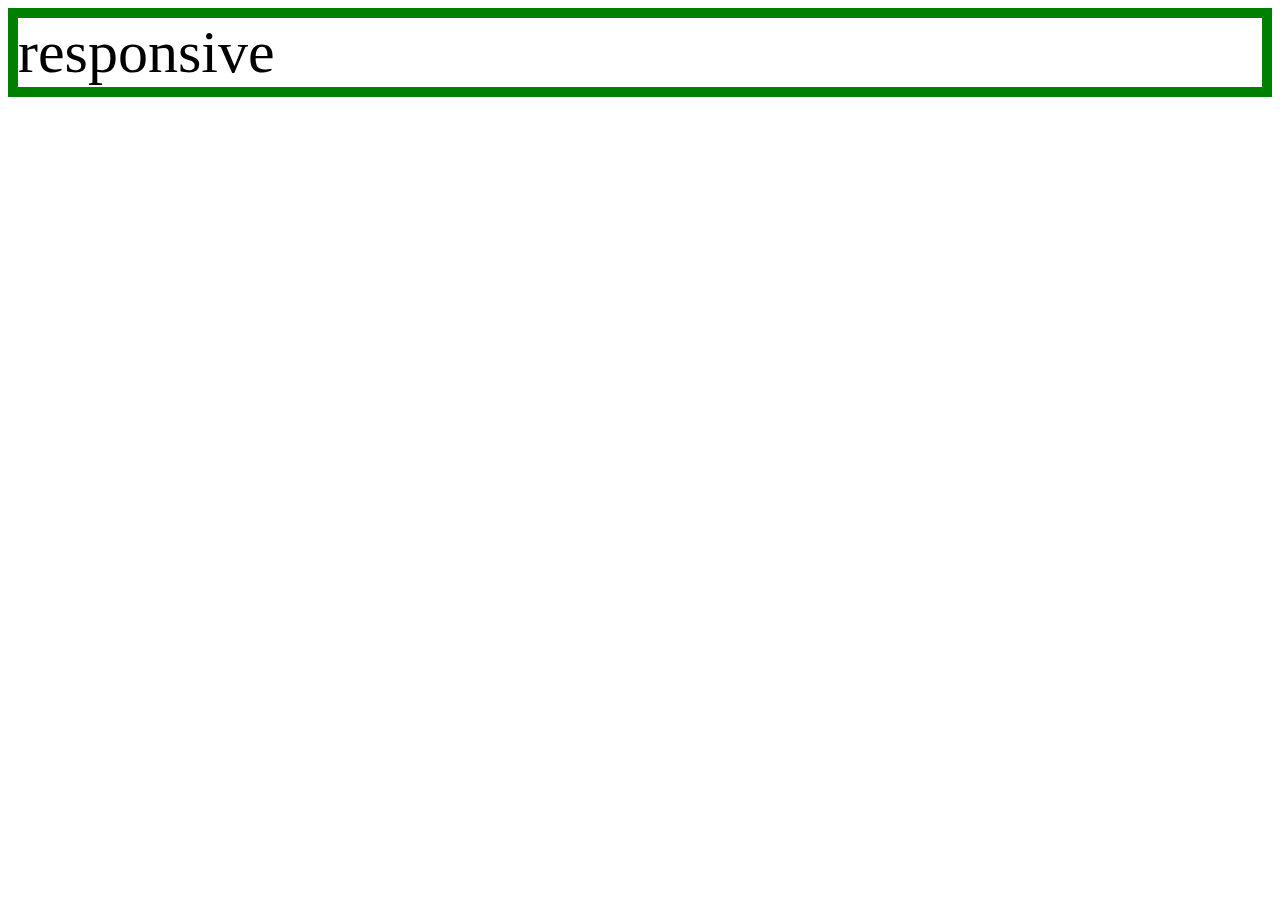
<file: mediaquery.html>
<!doctype html>
<html>
  <head>
    <title>WEB01 - CSS</title>
    <meta charset="utf-8">
    <style>
      div{
        border:10px solid green;
        font-size:60px
      }
      @media(max-width:800px){
        div{
          display:none;
        }
      }
    </style>
  </head>
  <body>
    <div>
      responsive
    </div>
  </body>
</html>
</file>
<file: style.css>
body{
  margin: 0;
}
 #active {
  color: gray;
}
.saw {
  color: rosybrown;
}
a {
  color: plum;
  text-decoration: none;
}
h1 {
  font-size: 50px;
  text-align: center;
  border-bottom: 1px solid gray;
  margin: 0;
  padding: 20px;
}
#grid {
  display: grid;
  grid-template-columns: 150px 1fr;
}
#navigation ol {
  width: 100px;
  margin: 0;
  padding: 20px;
  padding-left: 25px;
}
#article{
  border-left: 1px solid gray;
  padding-left: 25px;
}
@media(max-width:800px){
  #grid{
    display: block;
    border-left:none;
  }
  h1 {
    border-bottom: none;
  }
}
</file>
